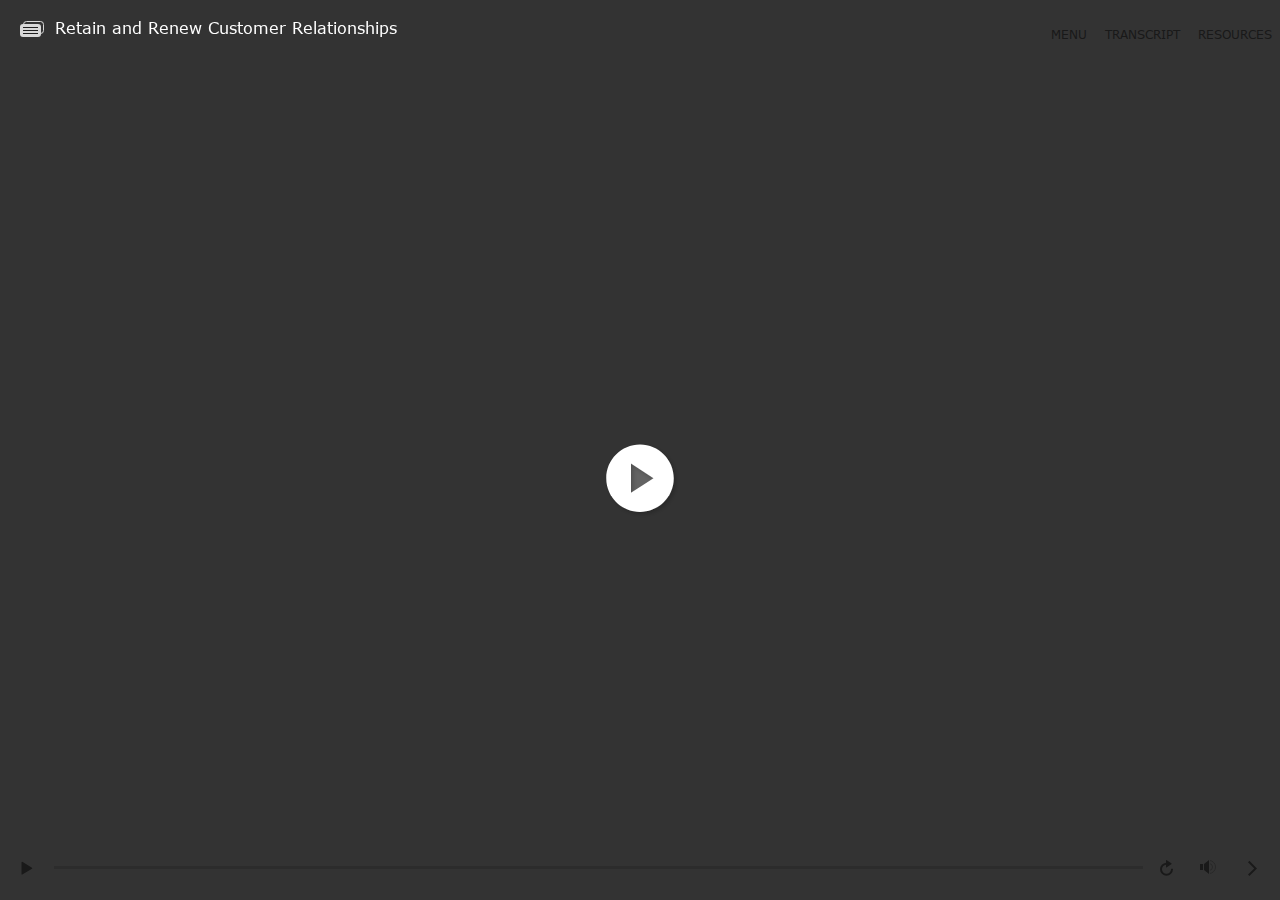
<file: index.html>
<!DOCTYPE html>
<html lang="en-US">
<head>
  <meta charset="utf-8">
  <!-- Created using Storyline 360 - http://www.articulate.com  -->
  <!-- version: 3.49.24347.0 -->
  <title>Retain and Renew Customer Relationships</title>
  <meta http-equiv="x-ua-compatible" content="IE=edge" />
  <meta name="viewport" content="width=device-width, initial-scale=1.0, user-scalable=no, shrink-to-fit=no, minimal-ui" />
  <meta name="apple-mobile-web-app-capable" content="yes" />
  <style>
    html, body { height: 100%; padding: 0; margin: 0 }
    #app { height: 100%; width: 100%; }
  </style>
  
  <script>window.THREE = { };</script>
</head>
<body style="background: #FBFBFB" class="cs-HTML theme-unified">
  <!-- 360 -->
  <script>!function(e){function n(e,i){return e.test(i)}function i(e){var i=e||navigator.userAgent,o=i.split("[FBAN");if(void 0!==o[1]&&(i=o[0]),this.apple={phone:n(t,i),ipod:n(d,i),tablet:!n(t,i)&&n(s,i),device:n(t,i)||n(d,i)||n(s,i)},this.amazon={phone:n(h,i),tablet:!n(h,i)&&n(a,i),device:n(h,i)||n(a,i)},this.android={phone:n(h,i)||n(b,i),tablet:!n(h,i)&&!n(b,i)&&(n(a,i)||n(r,i)),device:n(h,i)||n(a,i)||n(b,i)||n(r,i)},this.windows={phone:n(l,i),tablet:n(p,i),device:n(l,i)||n(p,i)},this.other={blackberry:n(f,i),blackberry10:n(u,i),opera:n(c,i),firefox:n(A,i),chrome:n(w,i),device:n(f,i)||n(u,i)||n(c,i)||n(A,i)||n(w,i)},this.seven_inch=n(v,i),this.any=this.apple.device||this.android.device||this.windows.device||this.other.device||this.seven_inch,this.phone=this.apple.phone||this.android.phone||this.windows.phone,this.tablet=this.apple.tablet||this.android.tablet||this.windows.tablet,"undefined"==typeof window)return this}function o(){var e=new i;return e.Class=i,e}var t=/iPhone/i,d=/iPod/i,s=/iPad/i,b=/(?=.*\bAndroid\b)(?=.*\bMobile\b)/i,r=/Android/i,h=/(?=.*\bAndroid\b)(?=.*\bSD4930UR\b)/i,a=/(?=.*\bAndroid\b)(?=.*\b(?:KFOT|KFTT|KFJWI|KFJWA|KFSOWI|KFTHWI|KFTHWA|KFAPWI|KFAPWA|KFARWI|KFASWI|KFSAWI|KFSAWA)\b)/i,l=/IEMobile/i,p=/(?=.*\bWindows\b)(?=.*\bARM\b)/i,f=/BlackBerry/i,u=/BB10/i,c=/Opera Mini/i,w=/(CriOS|Chrome)(?=.*\bMobile\b)/i,A=/(?=.*\bFirefox\b)(?=.*\bMobile\b)/i,v=new RegExp("(?:Nexus 7|BNTV250|Kindle Fire|Silk|GT-P1000)","i");"undefined"!=typeof module&&module.exports&&"undefined"==typeof window?module.exports=i:"undefined"!=typeof module&&module.exports&&"undefined"!=typeof window?module.exports=o():"function"==typeof define&&define.amd?define("isMobile",[],e.isMobile=o()):e.isMobile=o()}(this);
    window.isMobile.apple.tablet = window.isMobile.apple.tablet ||
      (navigator.platform === 'MacIntel' && navigator.maxTouchPoints > 1);
    window.isMobile.apple.device = window.isMobile.apple.device || window.isMobile.apple.tablet;
    window.isMobile.tablet = window.isMobile.tablet || window.isMobile.apple.tablet;
    window.isMobile.any = window.isMobile.any || window.isMobile.apple.tablet;
  </script>

  <div id="focus-sink" aria-hidden="true" tabIndex="-1"></div>

  <div id="preso"></div>
  <script>
    window.DS = {};
    window.globals = {
      DATA_PATH_BASE: '',
      HAS_FRAME: true,
      HAS_SLIDE: true,

      lmsPresent: false,
      tinCanPresent: false,
      cmi5Present: false,
      aoSupport: false,
      scale: 'noscale',
      captureRc: false,
      browserSize: 'optimal',
      bgColor: '#FBFBFB',
      features: 'AccessibleText,MultipleQuizTracking,SettingsControl,TextStyleHyperlinks',
      themeName: 'unified',
      preloaderColor: '#8C8C8C',
      suppressAnalytics: false,
      productChannel: 'stable',
      publishSource: 'storyline',
      aid: 'auth0|586deafca6bf4c620df163e3',
      cid: 'a591feea-7794-4e7e-a2ea-dcb1539c008e',
      playerVersion: '3.49.24347.0',
      maxIosVideoElements: 5,

      
      parseParams: function(qs) {
        if (window.globals.parsedParams != null) {
          return window.globals.parsedParams;
        }
        qs = (qs || window.location.search.substr(1)).split('+').join(' ');
        var params = {},
            tokens,
            re = /[?&]?([^=]+)=([^&]*)/g;

        while (tokens = re.exec(qs)) {
          params[decodeURIComponent(tokens[1]).trim()] =
            decodeURIComponent(tokens[2]).trim();
        }
        window.globals.parsedParams = params;
        return params;
      }

    };

    (function() {

      var classTypes = [ 'desktop', 'mobile', 'phone', 'tablet' ];

      var addDeviceClasses = function(prefix, testObj) {
        var curr, i;
        for (i = 0; i < classTypes.length; i++) {
          curr = classTypes[i];
          if (testObj[curr]) {
            document.body.classList.add(prefix + curr);
          }
        }
      };

      var params = window.globals.parseParams(),
          isDevicePreview = params.devicepreview === '1',
          isPhoneOverride = params.deviceType === 'phone' || (isDevicePreview && params.phone == '1'),
          isTabletOverride = (params.deviceType === 'tablet' || isDevicePreview) && !isPhoneOverride,
          isMobileOverride = isPhoneOverride || isTabletOverride;

      var deviceView = {
        desktop: !window.isMobile.any && !isMobileOverride,
        mobile: window.isMobile.any || isMobileOverride,
        phone: isPhoneOverride || (window.isMobile.phone && !isTabletOverride),
        tablet: isTabletOverride || window.isMobile.tablet
      };

      window.globals.deviceView = deviceView;
      window.isMobile.desktop = !window.isMobile.any;
      window.isMobile.mobile = window.isMobile.any;

      addDeviceClasses('view-', deviceView);

    })();
  </script>
  
  <script src='story_content/user.js' type=text/javascript></script>
  <div class="slide-loader"></div>

  <script type="text/javascript">
    var doc = document, loader = doc.body.querySelector('.slide-loader'); [ 1, 2, 3 ].forEach(function(n) { var d = doc.createElement('div'); d.style.backgroundColor = window.globals.preloaderColor; d.classList.add('mobile-loader-dot'); d.classList.add('dot' + n); loader.appendChild(d); });
  </script>

  <div class="mobile-load-title-overlay" style="display: none">
    <div class="mobile-load-title">Retain and Renew Customer Relationships</div>
  </div>

  <div class="mobile-chrome-warning"></div>

  <script>
    
    if (window.autoSpider && window.vInterfaceObject) {
      document.querySelector('.mobile-load-title-overlay').style.display = 'none';
    }
  </script>

  

  <link rel="stylesheet" href="html5/data/css/output.min.css" data-noprefix />
</body>
<script src="html5/lib/scripts/bootstrapper.min.js"></script>
</html>
</file>
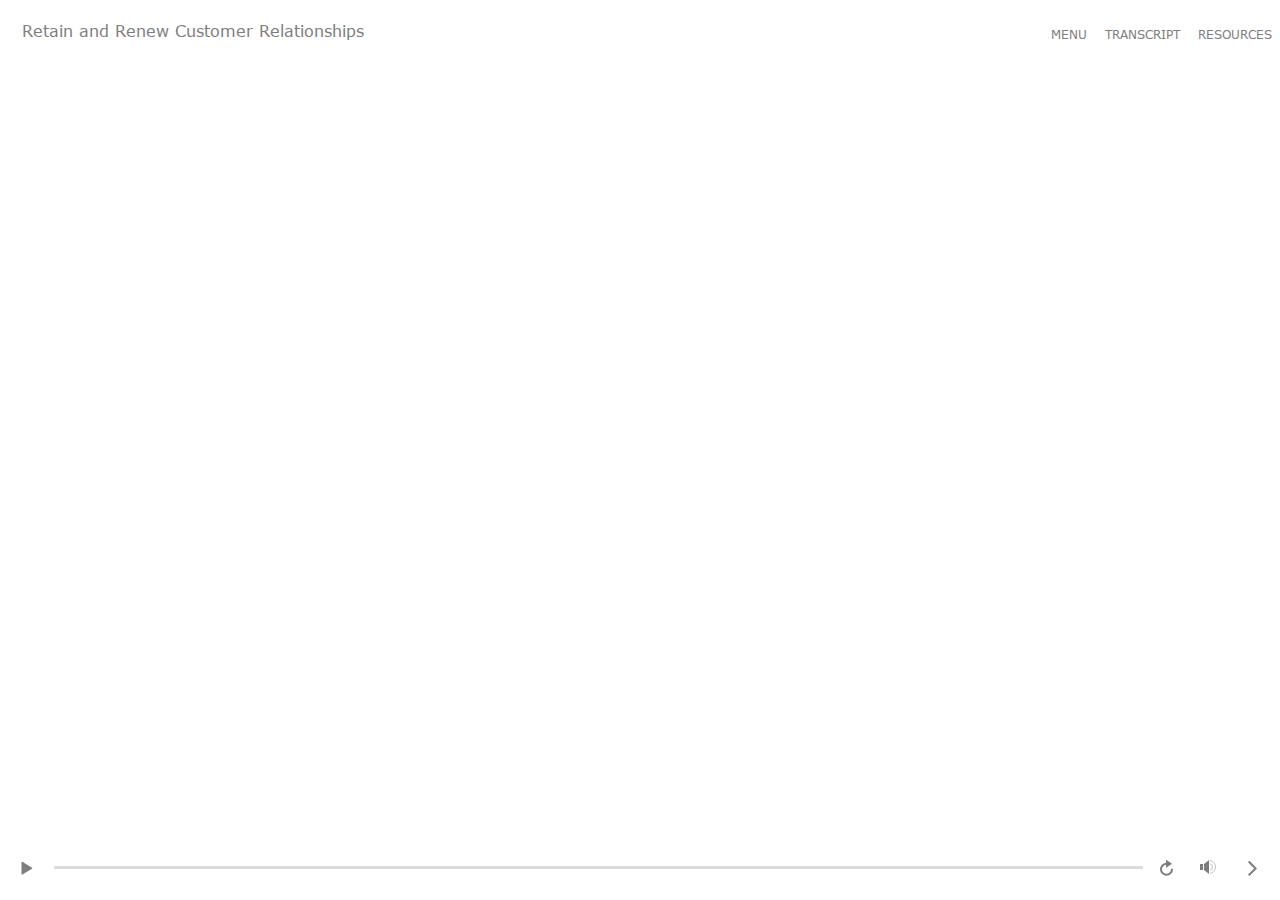
<file: index_lms.html>
<!DOCTYPE html>
<html lang="en-US">
<head>
  <meta charset="utf-8">
  <!-- Created using Storyline 360 - http://www.articulate.com  -->
  <!-- version: 3.49.24347.0 -->
  <title>Retain and Renew Customer Relationships</title>
  <meta http-equiv="x-ua-compatible" content="IE=edge" />
  <meta name="viewport" content="width=device-width, initial-scale=1.0, user-scalable=no, shrink-to-fit=no, minimal-ui" />
  <meta name="apple-mobile-web-app-capable" content="yes" />
  <style>
    html, body { height: 100%; padding: 0; margin: 0 }
    #app { height: 100%; width: 100%; }
  </style>
  <script src="lms/scormdriver.js" charset="utf-8"></script>
  <script>window.THREE = { };</script>
</head>
<body style="background: #FBFBFB" class="cs-HTML theme-unified">
  <!-- 360 -->
  <script>!function(e){function n(e,i){return e.test(i)}function i(e){var i=e||navigator.userAgent,o=i.split("[FBAN");if(void 0!==o[1]&&(i=o[0]),this.apple={phone:n(t,i),ipod:n(d,i),tablet:!n(t,i)&&n(s,i),device:n(t,i)||n(d,i)||n(s,i)},this.amazon={phone:n(h,i),tablet:!n(h,i)&&n(a,i),device:n(h,i)||n(a,i)},this.android={phone:n(h,i)||n(b,i),tablet:!n(h,i)&&!n(b,i)&&(n(a,i)||n(r,i)),device:n(h,i)||n(a,i)||n(b,i)||n(r,i)},this.windows={phone:n(l,i),tablet:n(p,i),device:n(l,i)||n(p,i)},this.other={blackberry:n(f,i),blackberry10:n(u,i),opera:n(c,i),firefox:n(A,i),chrome:n(w,i),device:n(f,i)||n(u,i)||n(c,i)||n(A,i)||n(w,i)},this.seven_inch=n(v,i),this.any=this.apple.device||this.android.device||this.windows.device||this.other.device||this.seven_inch,this.phone=this.apple.phone||this.android.phone||this.windows.phone,this.tablet=this.apple.tablet||this.android.tablet||this.windows.tablet,"undefined"==typeof window)return this}function o(){var e=new i;return e.Class=i,e}var t=/iPhone/i,d=/iPod/i,s=/iPad/i,b=/(?=.*\bAndroid\b)(?=.*\bMobile\b)/i,r=/Android/i,h=/(?=.*\bAndroid\b)(?=.*\bSD4930UR\b)/i,a=/(?=.*\bAndroid\b)(?=.*\b(?:KFOT|KFTT|KFJWI|KFJWA|KFSOWI|KFTHWI|KFTHWA|KFAPWI|KFAPWA|KFARWI|KFASWI|KFSAWI|KFSAWA)\b)/i,l=/IEMobile/i,p=/(?=.*\bWindows\b)(?=.*\bARM\b)/i,f=/BlackBerry/i,u=/BB10/i,c=/Opera Mini/i,w=/(CriOS|Chrome)(?=.*\bMobile\b)/i,A=/(?=.*\bFirefox\b)(?=.*\bMobile\b)/i,v=new RegExp("(?:Nexus 7|BNTV250|Kindle Fire|Silk|GT-P1000)","i");"undefined"!=typeof module&&module.exports&&"undefined"==typeof window?module.exports=i:"undefined"!=typeof module&&module.exports&&"undefined"!=typeof window?module.exports=o():"function"==typeof define&&define.amd?define("isMobile",[],e.isMobile=o()):e.isMobile=o()}(this);
    window.isMobile.apple.tablet = window.isMobile.apple.tablet ||
      (navigator.platform === 'MacIntel' && navigator.maxTouchPoints > 1);
    window.isMobile.apple.device = window.isMobile.apple.device || window.isMobile.apple.tablet;
    window.isMobile.tablet = window.isMobile.tablet || window.isMobile.apple.tablet;
    window.isMobile.any = window.isMobile.any || window.isMobile.apple.tablet;
  </script>

  <div id="focus-sink" aria-hidden="true" tabIndex="-1"></div>

  <div id="preso"></div>
  <script>
    window.DS = {};
    window.globals = {
      DATA_PATH_BASE: '',
      HAS_FRAME: true,
      HAS_SLIDE: true,

      lmsPresent: true,
      tinCanPresent: false,
      cmi5Present: false,
      aoSupport: false,
      scale: 'noscale',
      captureRc: false,
      browserSize: 'optimal',
      bgColor: '#FBFBFB',
      features: 'AccessibleText,MultipleQuizTracking,SettingsControl,TextStyleHyperlinks',
      themeName: 'unified',
      preloaderColor: '#8C8C8C',
      suppressAnalytics: false,
      productChannel: 'stable',
      publishSource: 'storyline',
      aid: 'auth0|586deafca6bf4c620df163e3',
      cid: 'a591feea-7794-4e7e-a2ea-dcb1539c008e',
      playerVersion: '3.49.24347.0',
      maxIosVideoElements: 5,

      
      parseParams: function(qs) {
        if (window.globals.parsedParams != null) {
          return window.globals.parsedParams;
        }
        qs = (qs || window.location.search.substr(1)).split('+').join(' ');
        var params = {},
            tokens,
            re = /[?&]?([^=]+)=([^&]*)/g;

        while (tokens = re.exec(qs)) {
          params[decodeURIComponent(tokens[1]).trim()] =
            decodeURIComponent(tokens[2]).trim();
        }
        window.globals.parsedParams = params;
        return params;
      }

    };

    (function() {

      var classTypes = [ 'desktop', 'mobile', 'phone', 'tablet' ];

      var addDeviceClasses = function(prefix, testObj) {
        var curr, i;
        for (i = 0; i < classTypes.length; i++) {
          curr = classTypes[i];
          if (testObj[curr]) {
            document.body.classList.add(prefix + curr);
          }
        }
      };

      var params = window.globals.parseParams(),
          isDevicePreview = params.devicepreview === '1',
          isPhoneOverride = params.deviceType === 'phone' || (isDevicePreview && params.phone == '1'),
          isTabletOverride = (params.deviceType === 'tablet' || isDevicePreview) && !isPhoneOverride,
          isMobileOverride = isPhoneOverride || isTabletOverride;

      var deviceView = {
        desktop: !window.isMobile.any && !isMobileOverride,
        mobile: window.isMobile.any || isMobileOverride,
        phone: isPhoneOverride || (window.isMobile.phone && !isTabletOverride),
        tablet: isTabletOverride || window.isMobile.tablet
      };

      window.globals.deviceView = deviceView;
      window.isMobile.desktop = !window.isMobile.any;
      window.isMobile.mobile = window.isMobile.any;

      addDeviceClasses('view-', deviceView);

    })();
  </script>
  
  <script src='story_content/user.js' type=text/javascript></script>
  <div class="slide-loader"></div>

  <script type="text/javascript">
    var doc = document, loader = doc.body.querySelector('.slide-loader'); [ 1, 2, 3 ].forEach(function(n) { var d = doc.createElement('div'); d.style.backgroundColor = window.globals.preloaderColor; d.classList.add('mobile-loader-dot'); d.classList.add('dot' + n); loader.appendChild(d); });
  </script>

  <div class="mobile-load-title-overlay" style="display: none">
    <div class="mobile-load-title">Retain and Renew Customer Relationships</div>
  </div>

  <div class="mobile-chrome-warning"></div>

  <script>
    
    if (window.autoSpider && window.vInterfaceObject) {
      document.querySelector('.mobile-load-title-overlay').style.display = 'none';
    }
  </script>

  

  <link rel="stylesheet" href="html5/data/css/output.min.css" data-noprefix />
</body>
<script src="html5/lib/scripts/bootstrapper.min.js"></script>
</html>
</file>
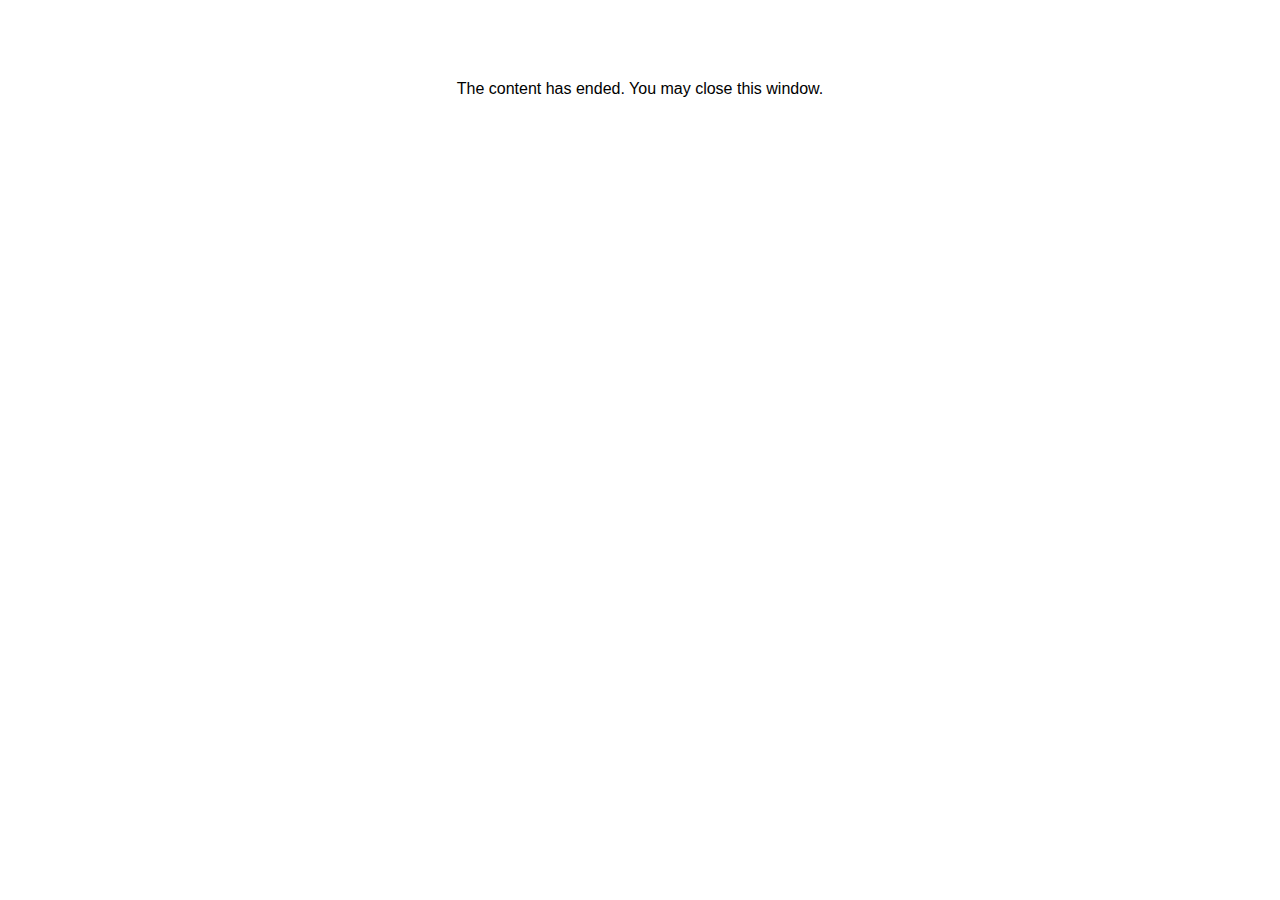
<file: lms/goodbye.html>
<html><body bgcolor="#ffffff">
<center>
<br><br><br><br><font face="Verdana, articulate, tahoma, arial" size="3" color: "#333333">
The content has ended. You may close this window.
</font>
</center>
</body></html>
</file>
